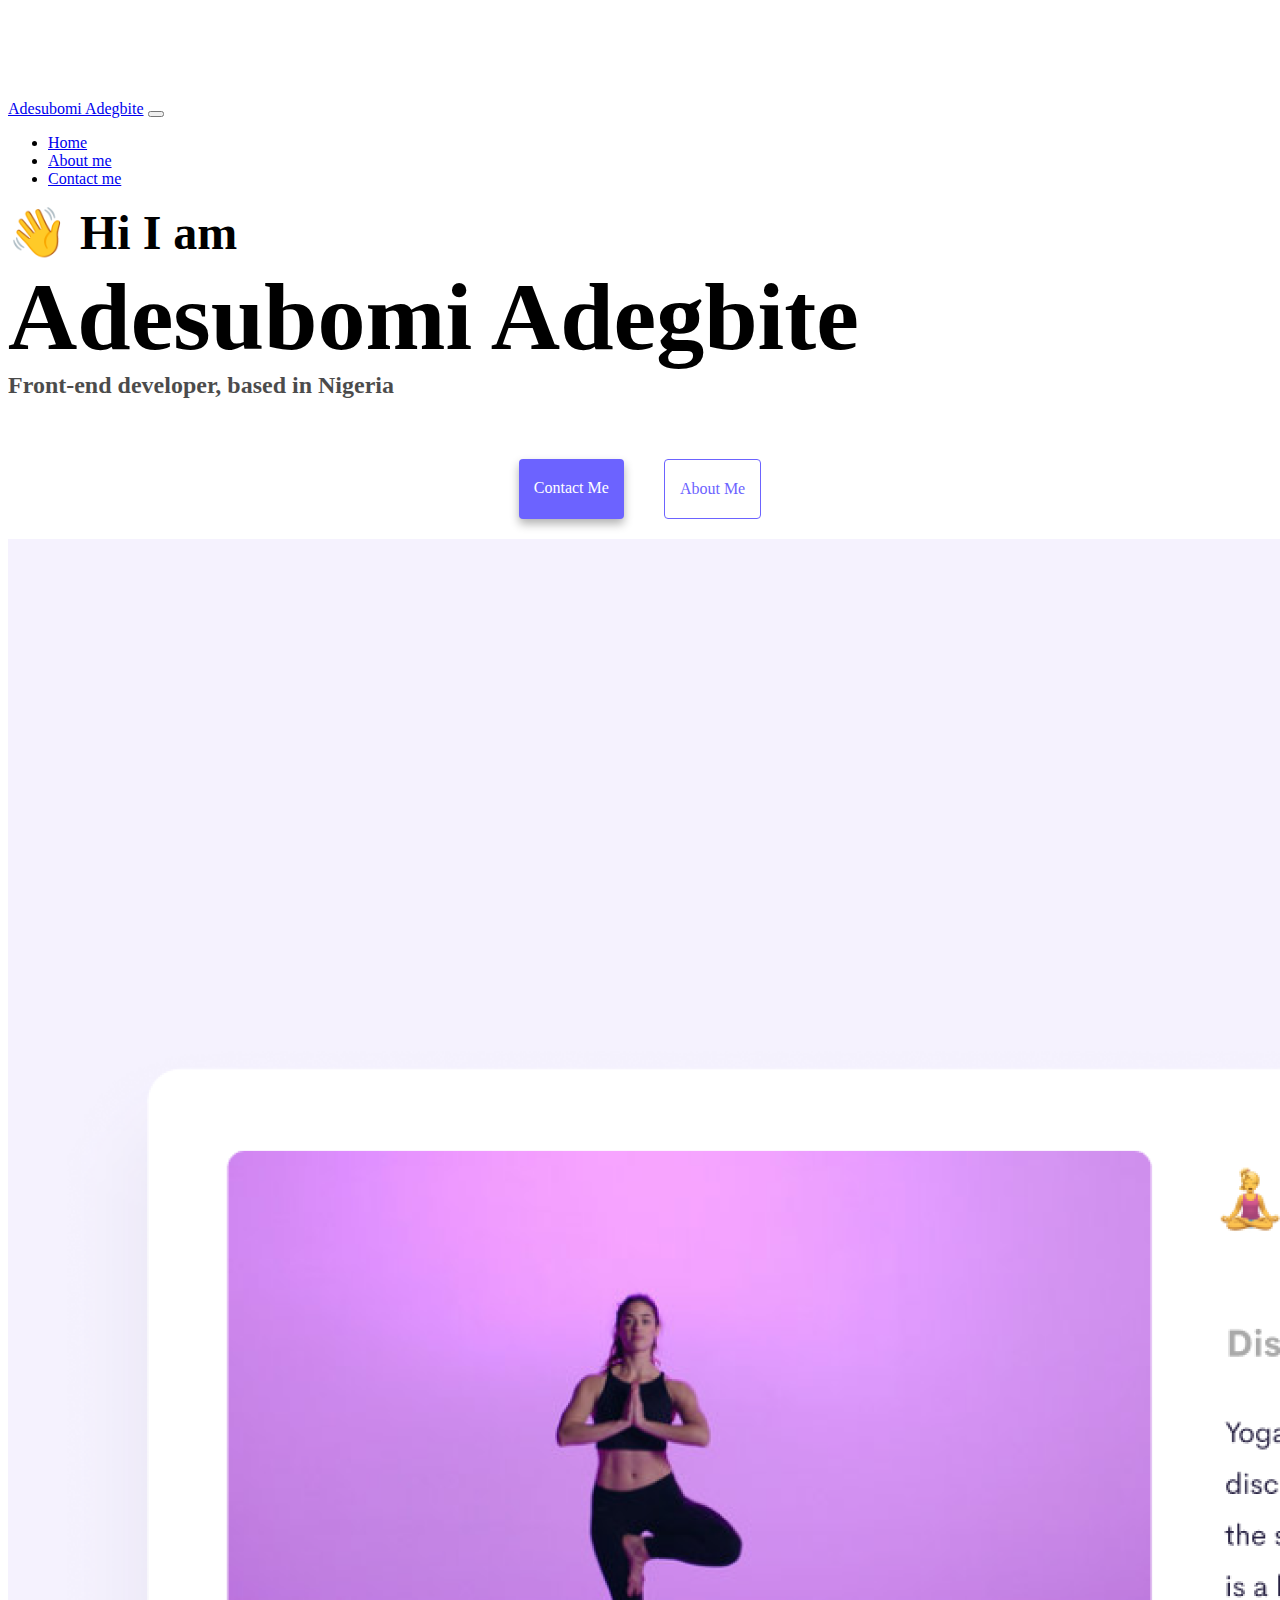
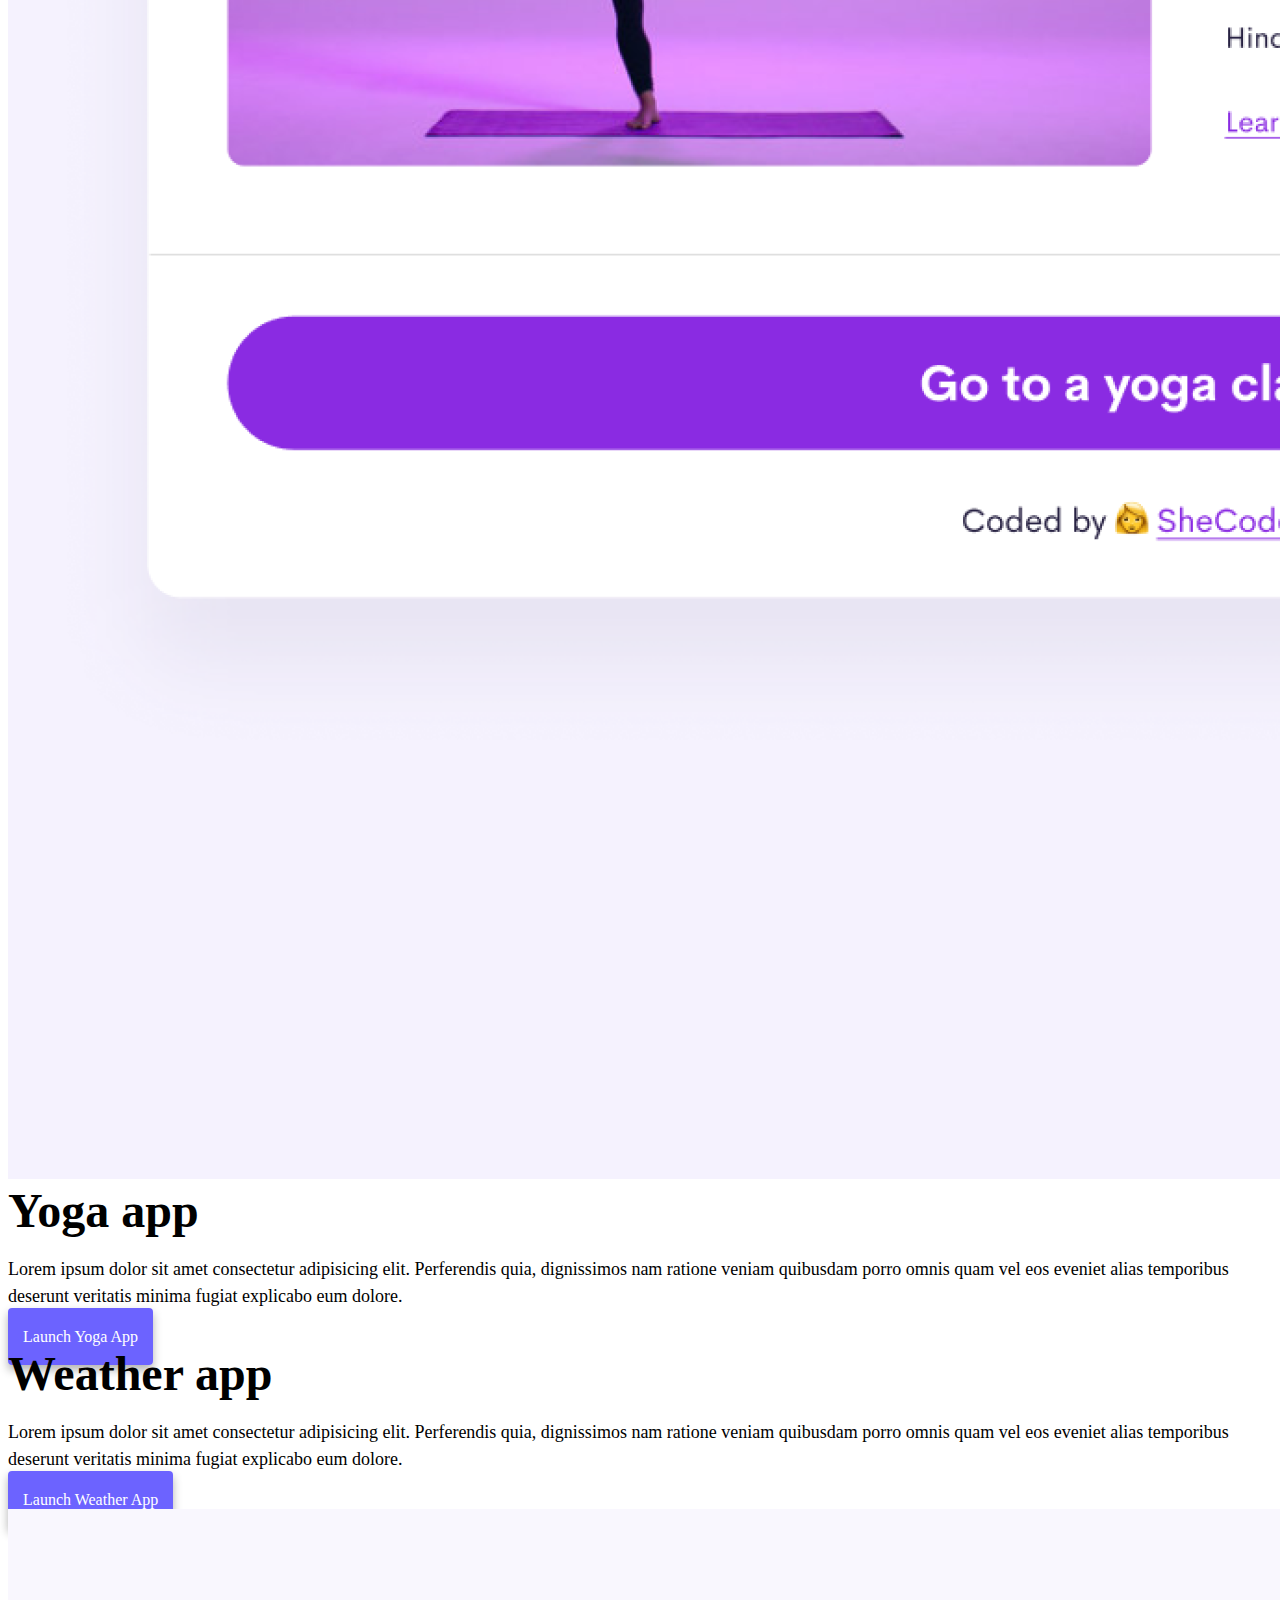
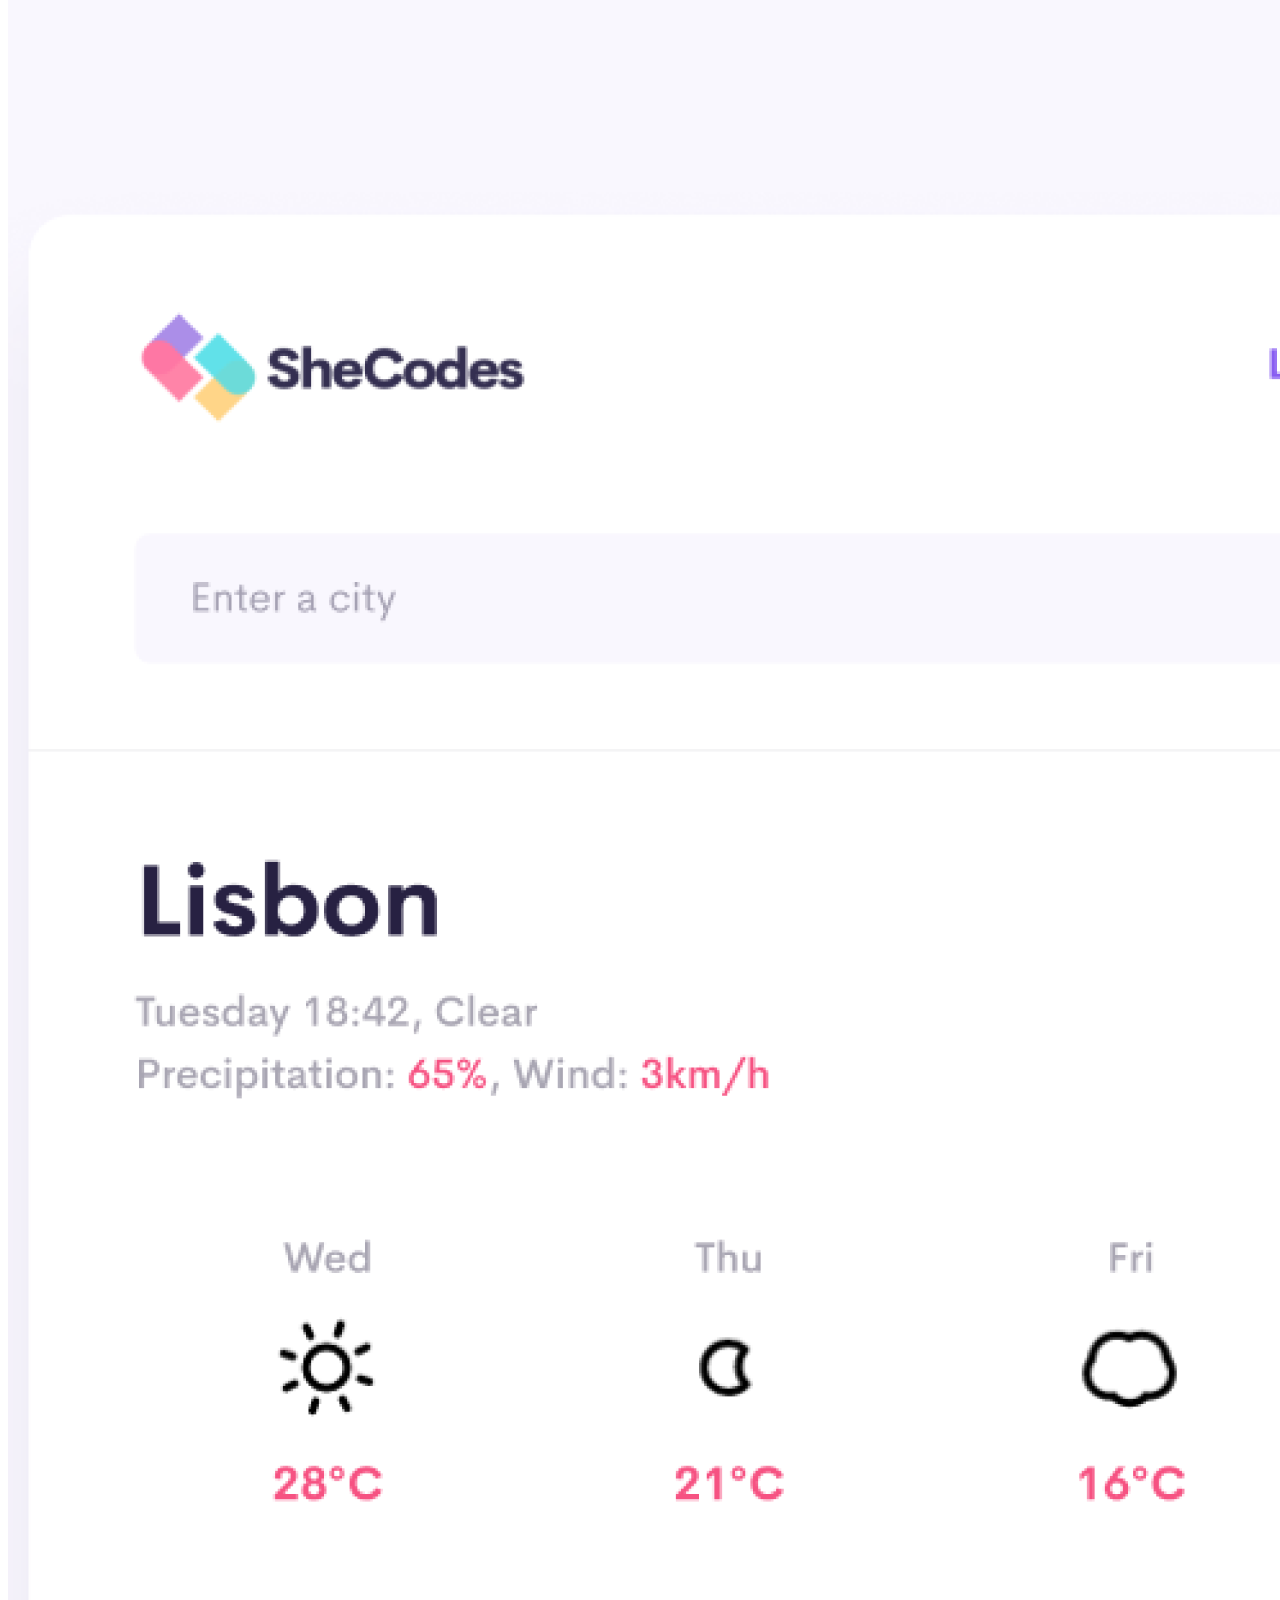
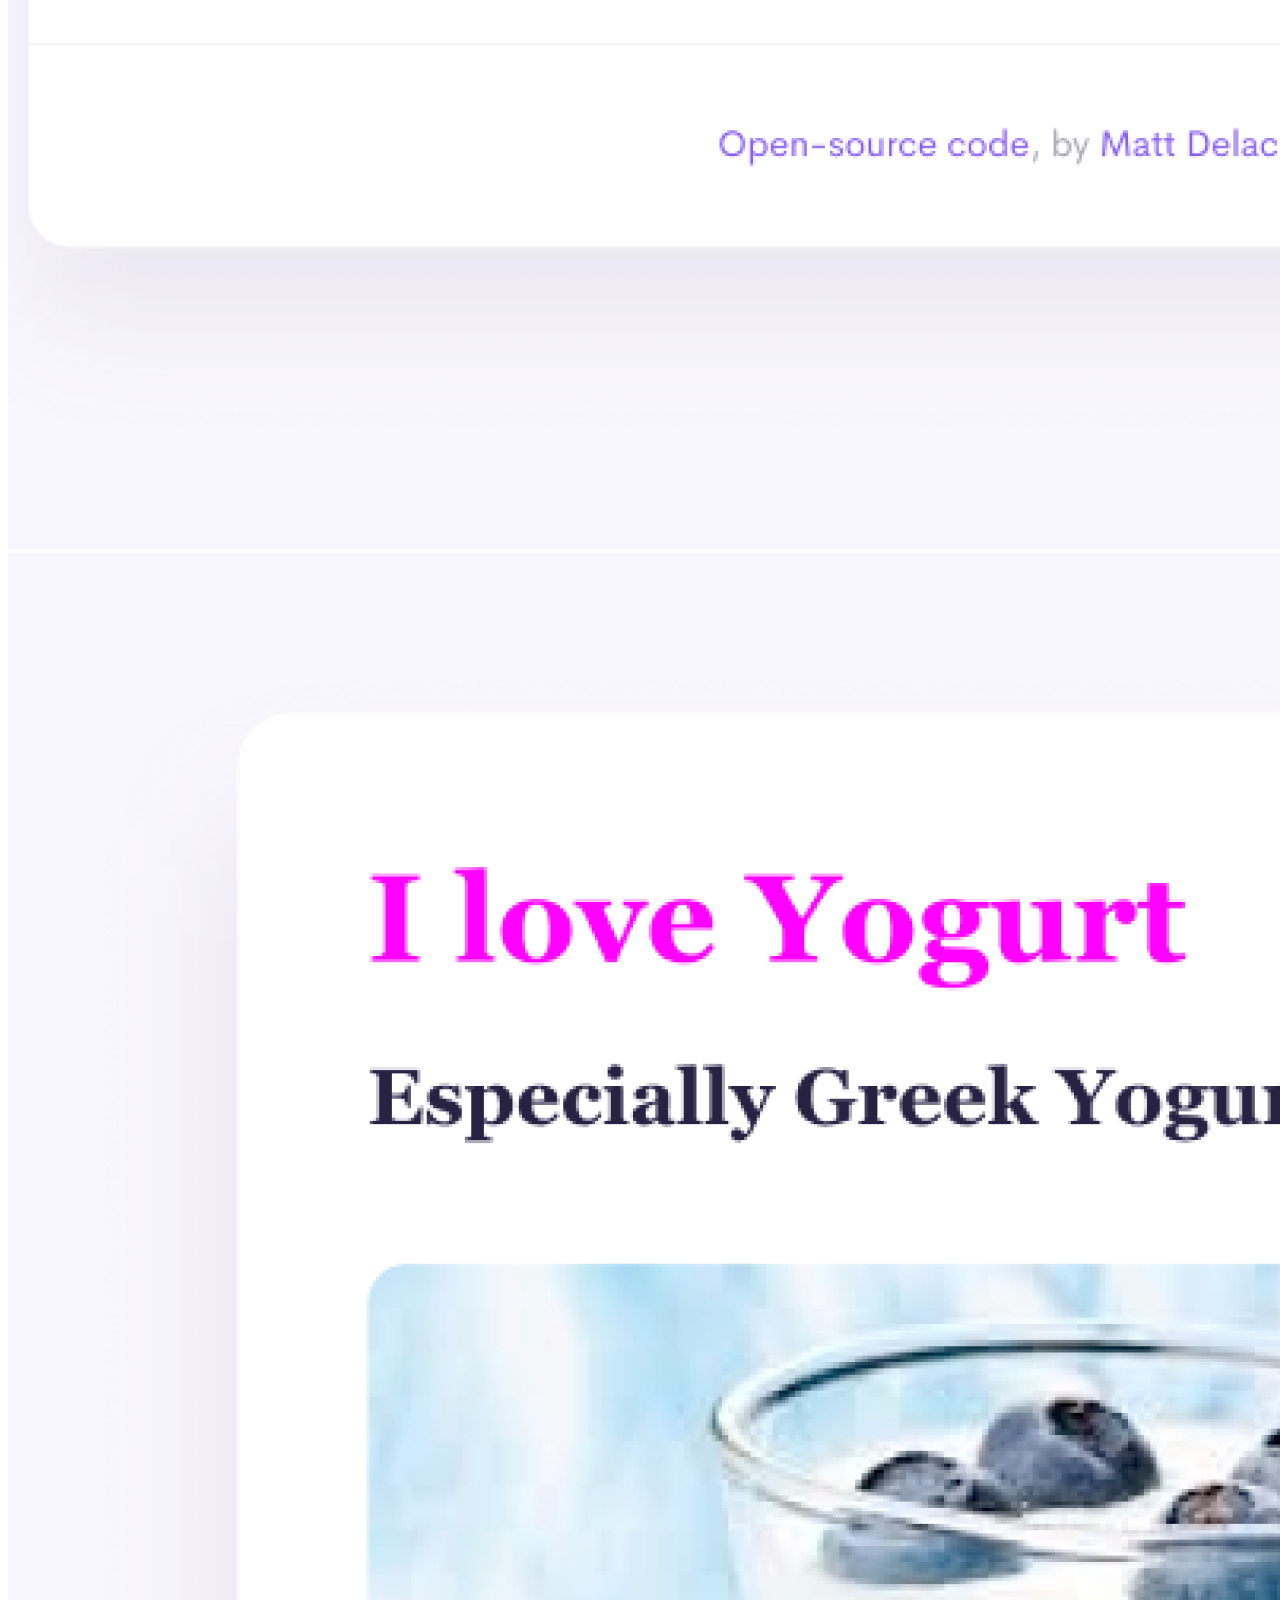
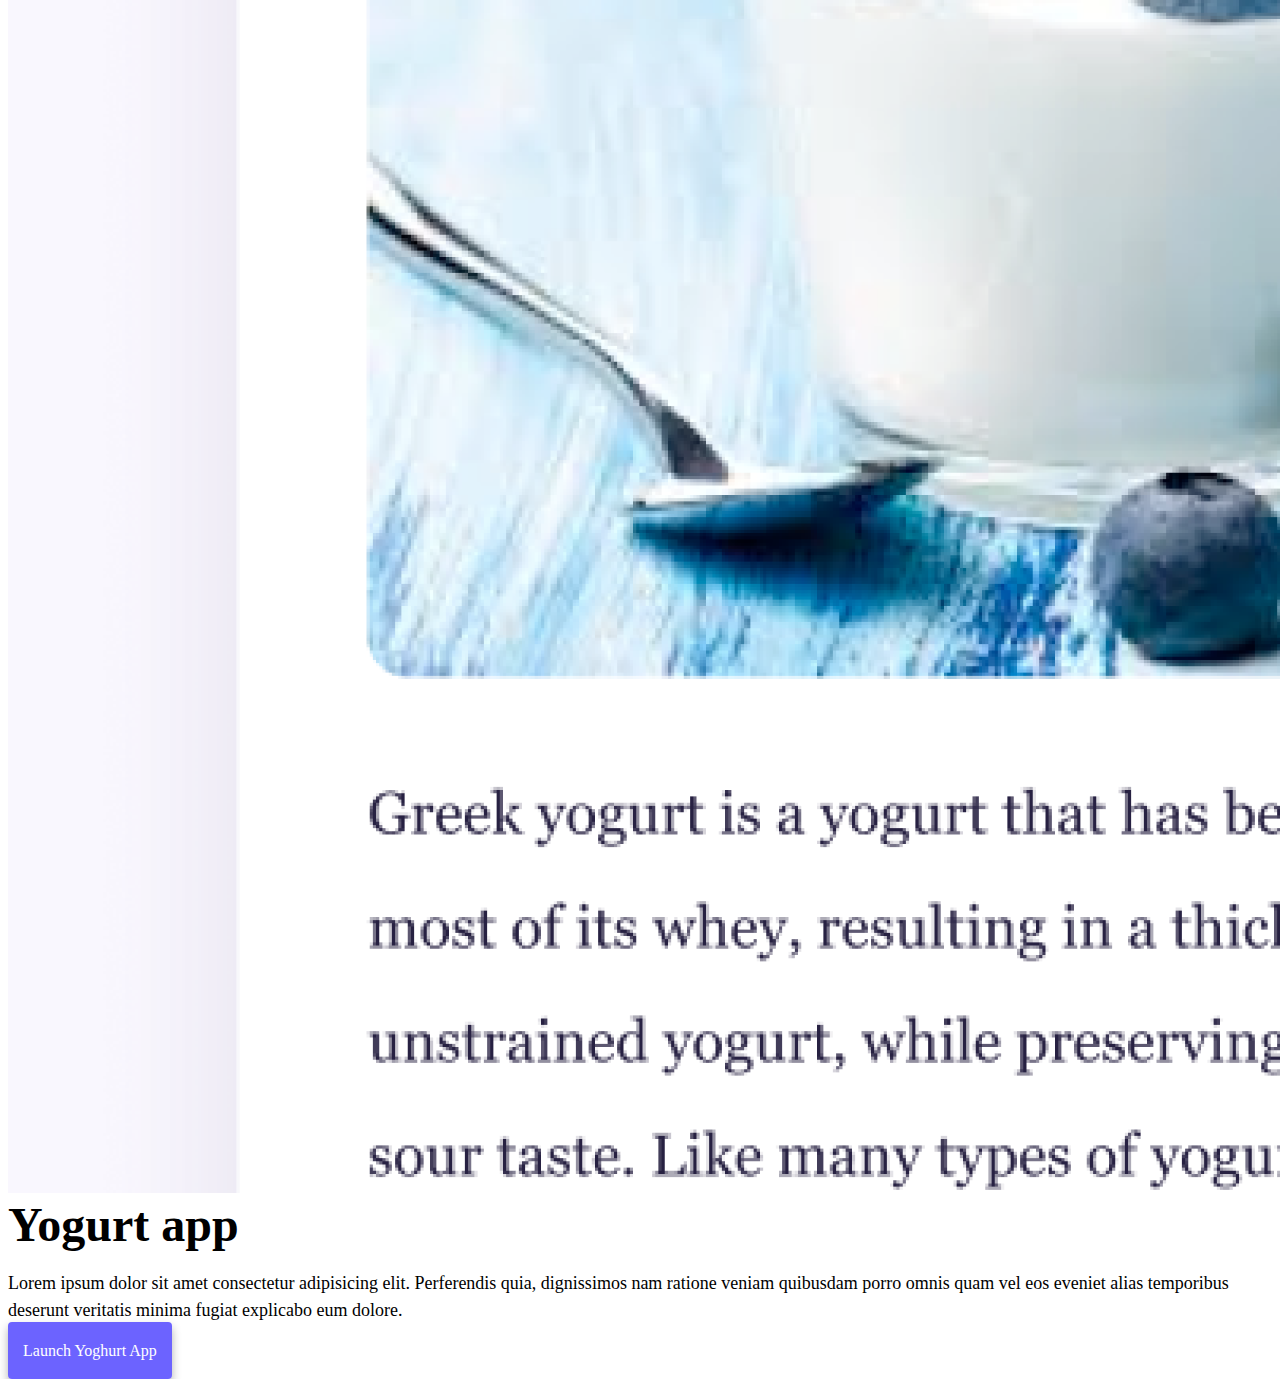
<file: index.html>
<!DOCTYPE html>
<html lang="en">
  <head>
    <meta charset="UTF-8" />
    <meta http-equiv="X-UA-Compatible" content="IE=edge" />
    <meta name="viewport" content="width=device-width, initial-scale=1.0" />
    <title>Front-end Developer in Nigeria- Adesubomi Adegbite</title>
    <meta name="description" content="Take a look at Adesubomi's projects" />
    <link
      href="https://cdn.jsdelivr.net/npm/bootstrap@5.0.0-beta2/dist/css/bootstrap.min.css"
      rel="stylesheet"
      integrity="sha384-BmbxuPwQa2lc/FVzBcNJ7UAyJxM6wuqIj61tLrc4wSX0szH/Ev+nYRRuWlolflfl"
      crossorigin="anonymous"
    />
    <script
      src="https://cdn.jsdelivr.net/npm/bootstrap@5.0.0-beta2/dist/js/bootstrap.bundle.min.js"
      integrity="sha384-b5kHyXgcpbZJO/tY9Ul7kGkf1S0CWuKcCD38l8YkeH8z8QjE0GmW1gYU5S9FOnJ0"
      crossorigin="anonymous"
    ></script>
    <link rel="stylesheet" href="/src/styles.css" />
  </head>
  <body>
    <nav class="navbar navbar-expand-lg navbar-light bg-light fixed-top">
      <div class="container">
        <a class="navbar-brand" href="/" title="Homepage">Adesubomi Adegbite</a>
        <button
          class="navbar-toggler"
          type="button"
          data-bs-toggle="collapse"
          data-bs-target="#navbarNav"
          aria-controls="navbarNav"
          aria-expanded="false"
          aria-label="Toggle navigation"
        >
          <span class="navbar-toggler-icon"></span>
        </button>
        <div class="collapse navbar-collapse" id="navbarNav">
          <ul class="navbar-nav">
            <li class="nav-item">
              <a
                class="nav-link active"
                aria-current="page"
                href="/"
                title="Home"
                >Home</a
              >
            </li>
            <li class="nav-item">
              <a
                class="nav-link"
                href="/about.html"
                title="About Adesubomi-Adesubomi.com"
                >About me</a
              >
            </li>
            <li class="nav-item">
              <a
                class="nav-link"
                href="/about.html#contact"
                title="Contact Adesubomi - subomiadegbite@gmail.com"
                >Contact me</a
              >
            </li>
          </ul>
        </div>
      </div>
    </nav>
    <h2 class="text-center">👋 Hi I am</h2>
    <h1 class="text-center">Adesubomi Adegbite</h1>
    <h3 class="text-center">Front-end developer, based in Nigeria</h3>
    <div class="navigation-links mb-5">
      <a
        href="/about.html#contact"
        class="primary-link"
        title="Contact Adesubomi"
        >Contact me</a
      >
      <a href="/about.html" class="secondary-link" title="About Adesubomi"
        >About me</a
      >
    </div>
    <div class="container">
      <div class="row">
        <div class="col-sm-6">
          <img
            src="/images/yoga.png"
            class="img-fluid rounded"
            alt="Yoga-pose"
          />
        </div>
        <div class="col-sm-6">
          <h2 class="mb-3">Yoga app</h2>
          <p>
            Lorem ipsum dolor sit amet consectetur adipisicing elit. Perferendis
            quia, dignissimos nam ratione veniam quibusdam porro omnis quam vel
            eos eveniet alias temporibus deserunt veritatis minima fugiat
            explicabo eum dolore.
          </p>
          <div class="mt-5">
            <a href="#" class="primary-link">Launch Yoga App</a>
          </div>
        </div>
      </div>
      <div class="row mt-5">
        <div class="col-sm-6">
          <h2 class="mb-3">Weather app</h2>
          <p>
            Lorem ipsum dolor sit amet consectetur adipisicing elit. Perferendis
            quia, dignissimos nam ratione veniam quibusdam porro omnis quam vel
            eos eveniet alias temporibus deserunt veritatis minima fugiat
            explicabo eum dolore.
          </p>
          <div class="mt-5">
            <a href="#" class="primary-link">Launch Weather App</a>
          </div>
        </div>
        <div class="col-sm-6">
          <img
            src="/images/weather.png"
            class="img-fluid rounded"
            alt="Weather-app"
          />
        </div>
      </div>
      <div class="row mt-5">
        <div class="col-sm-6">
          <img
            src="/images/yogurt.png"
            class="img-fluid rounded"
            alt="Yoghurt"
          />
        </div>
        <div class="col-sm-6">
          <h2 class="mb-3">Yogurt app</h2>
          <p>
            Lorem ipsum dolor sit amet consectetur adipisicing elit. Perferendis
            quia, dignissimos nam ratione veniam quibusdam porro omnis quam vel
            eos eveniet alias temporibus deserunt veritatis minima fugiat
            explicabo eum dolore.
          </p>
          <div class="mt-5">
            <a href="#" class="primary-link">Launch Yoghurt App</a>
          </div>
        </div>
      </div>
    </div>
  </body>
</html>
</file>
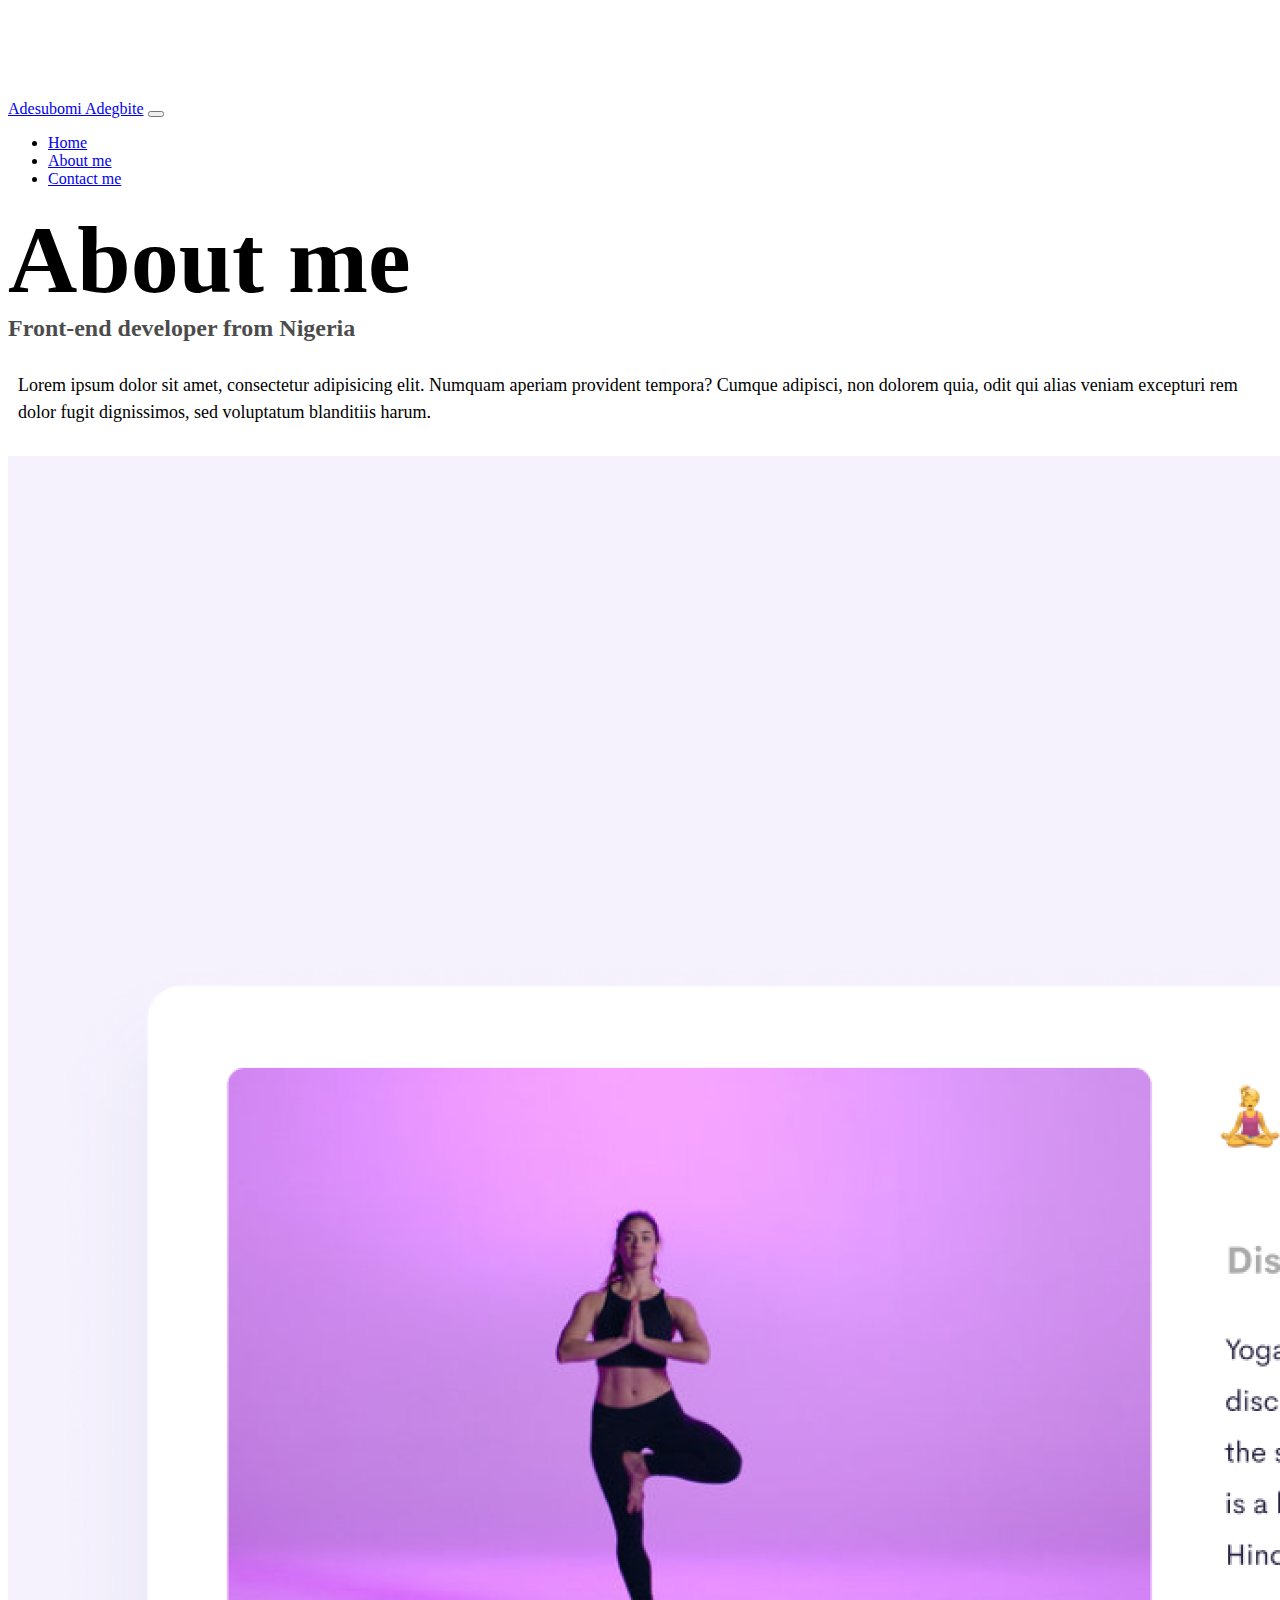
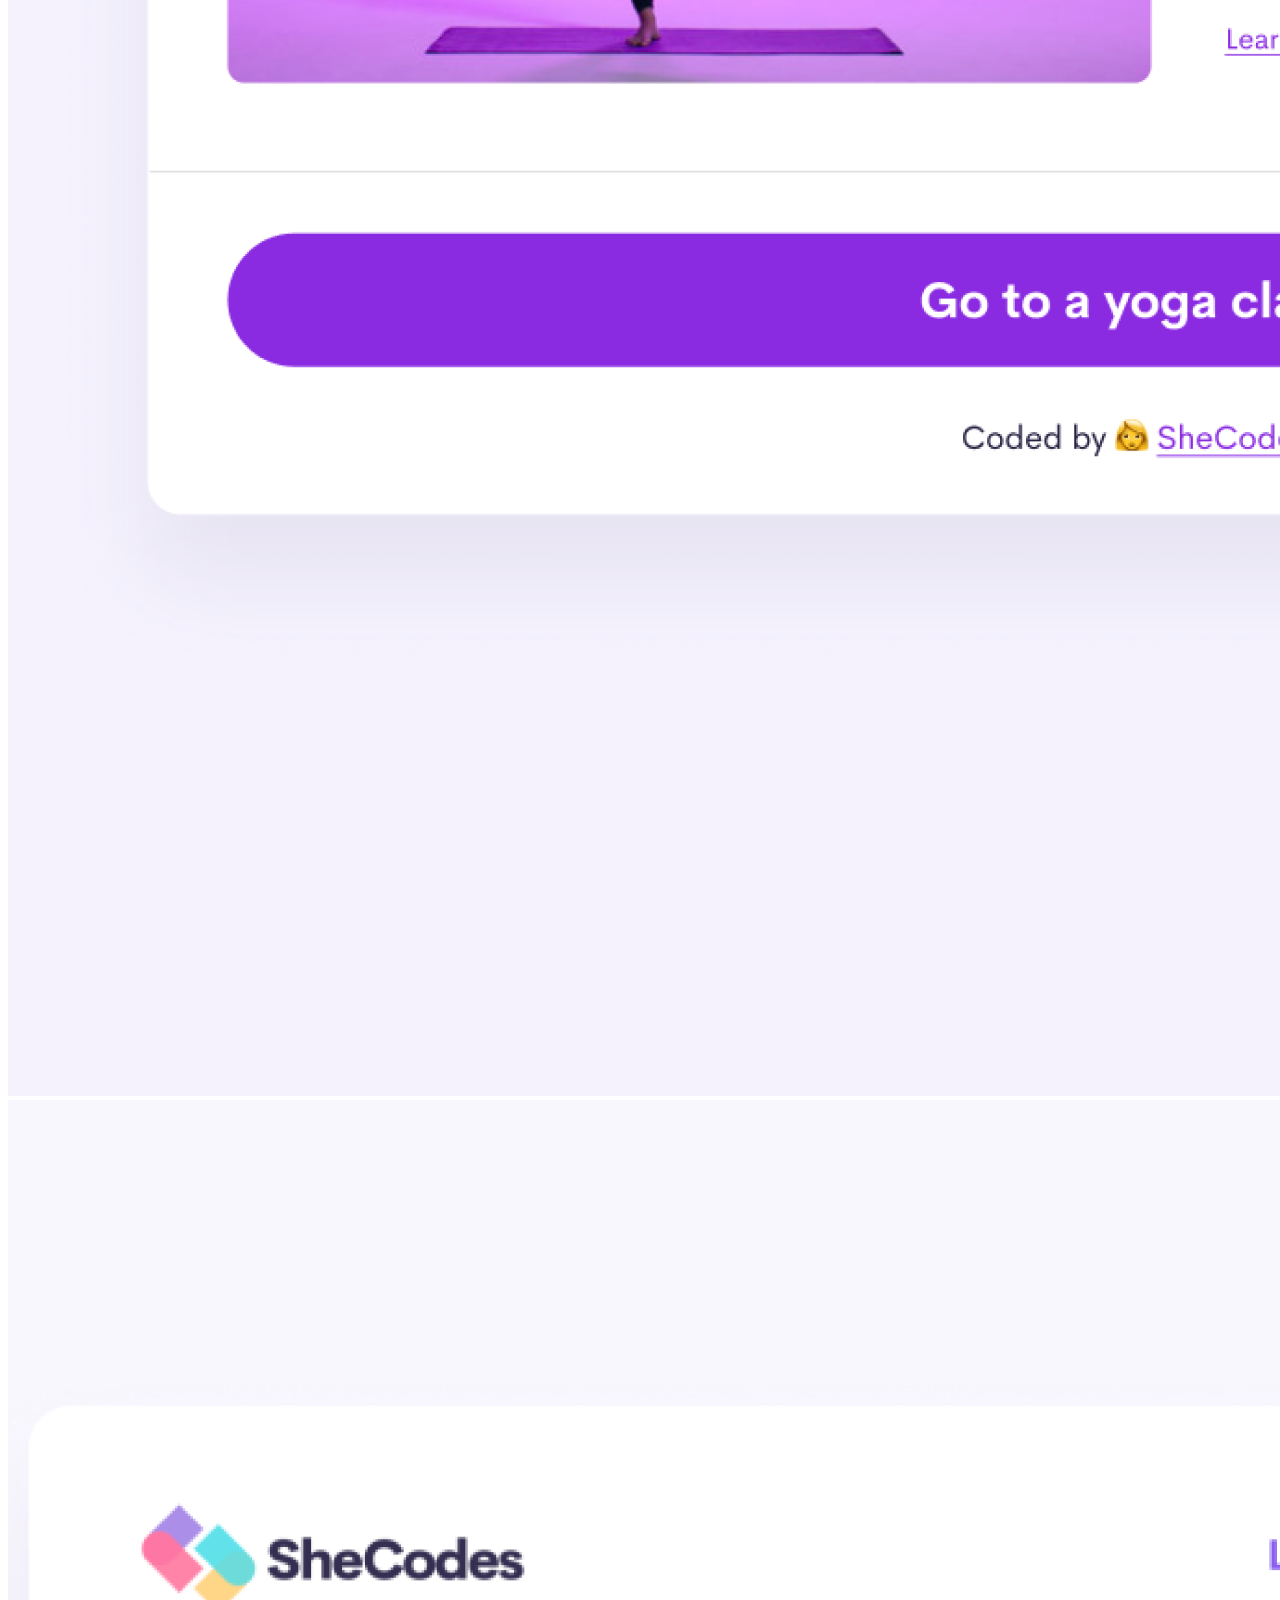
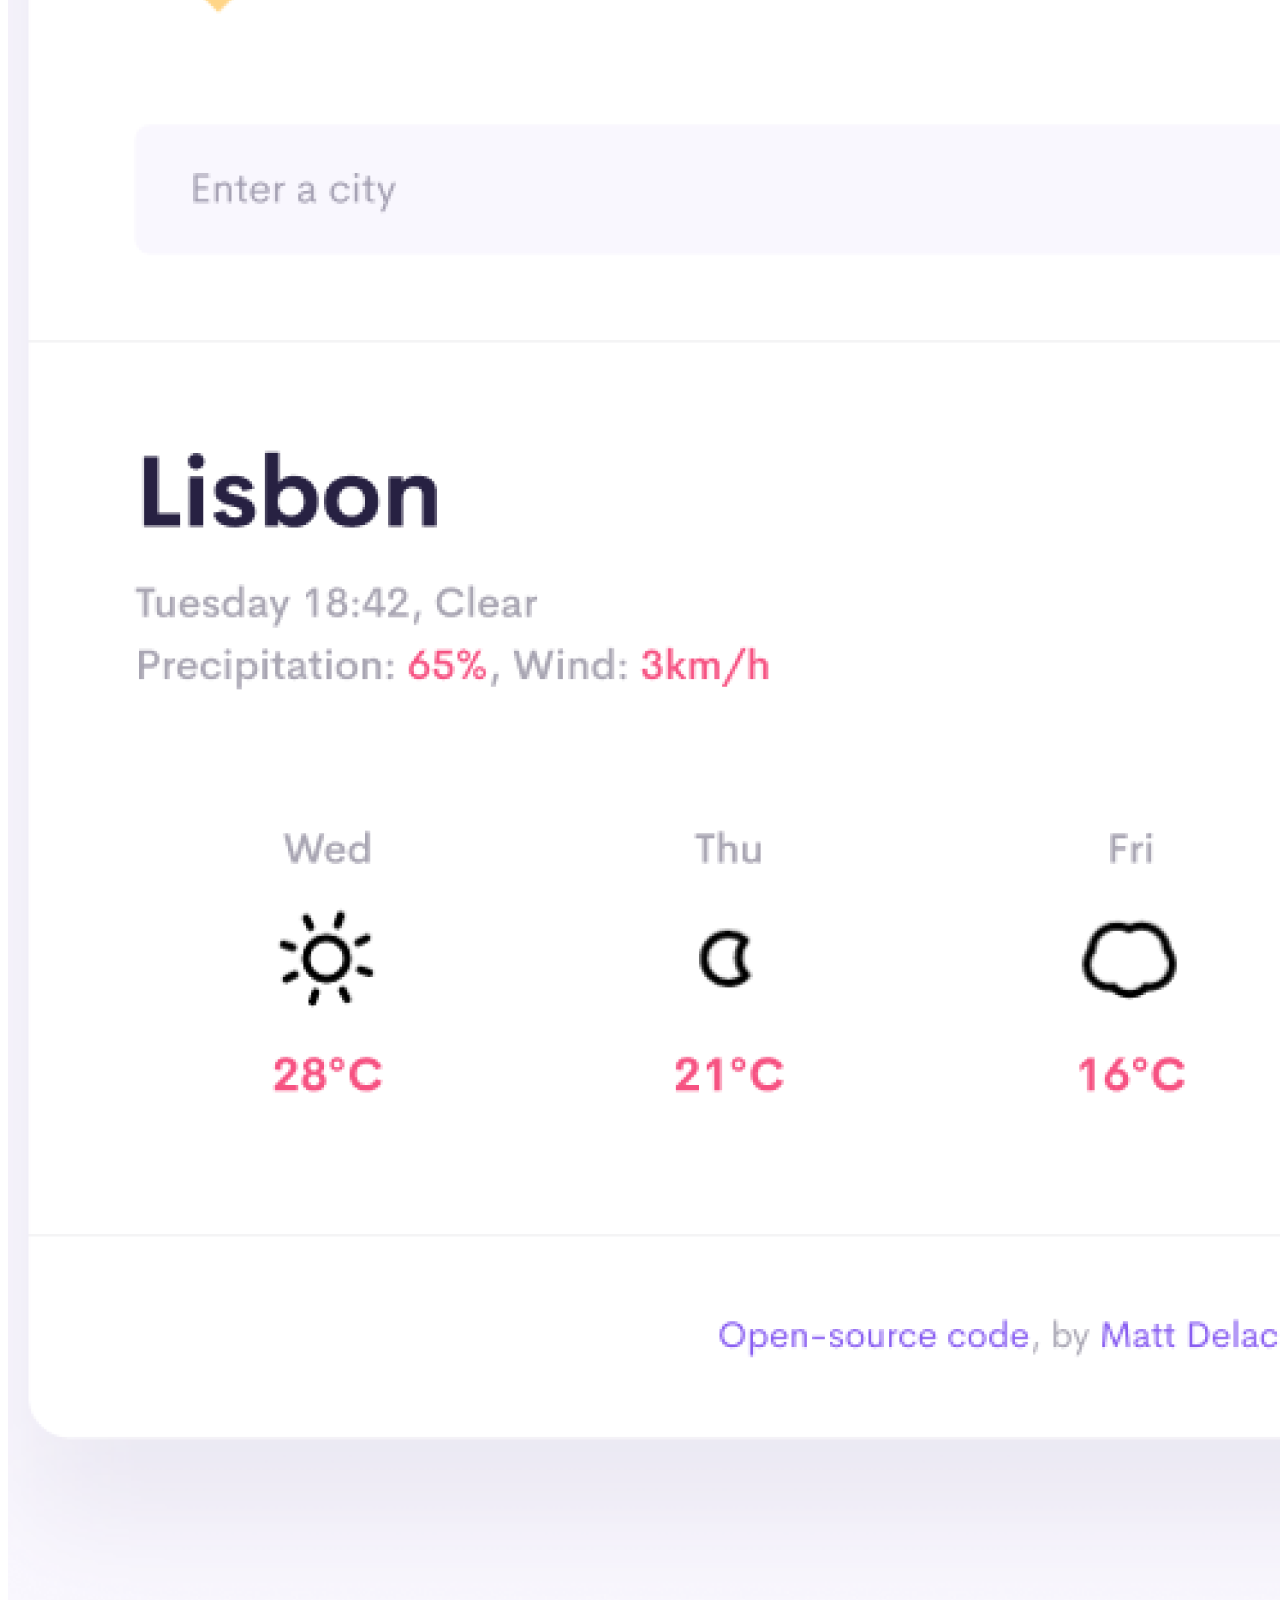
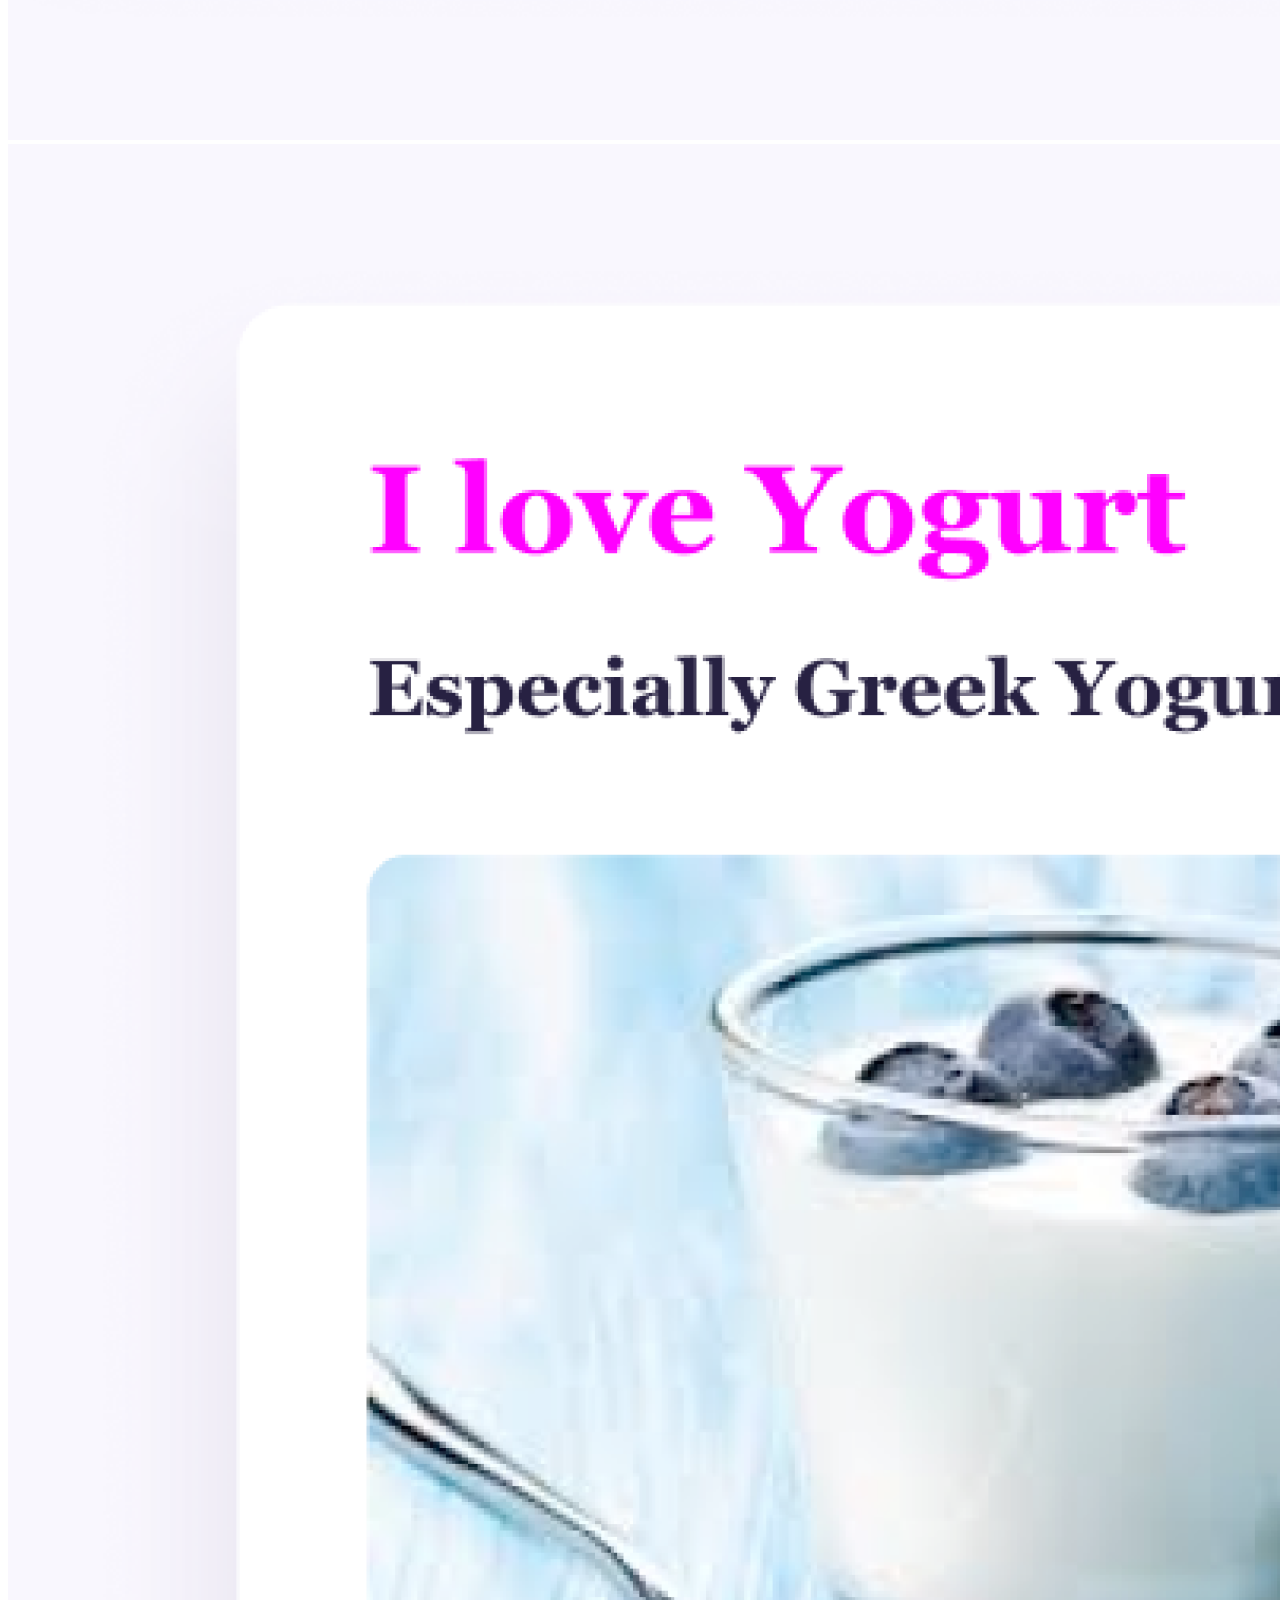
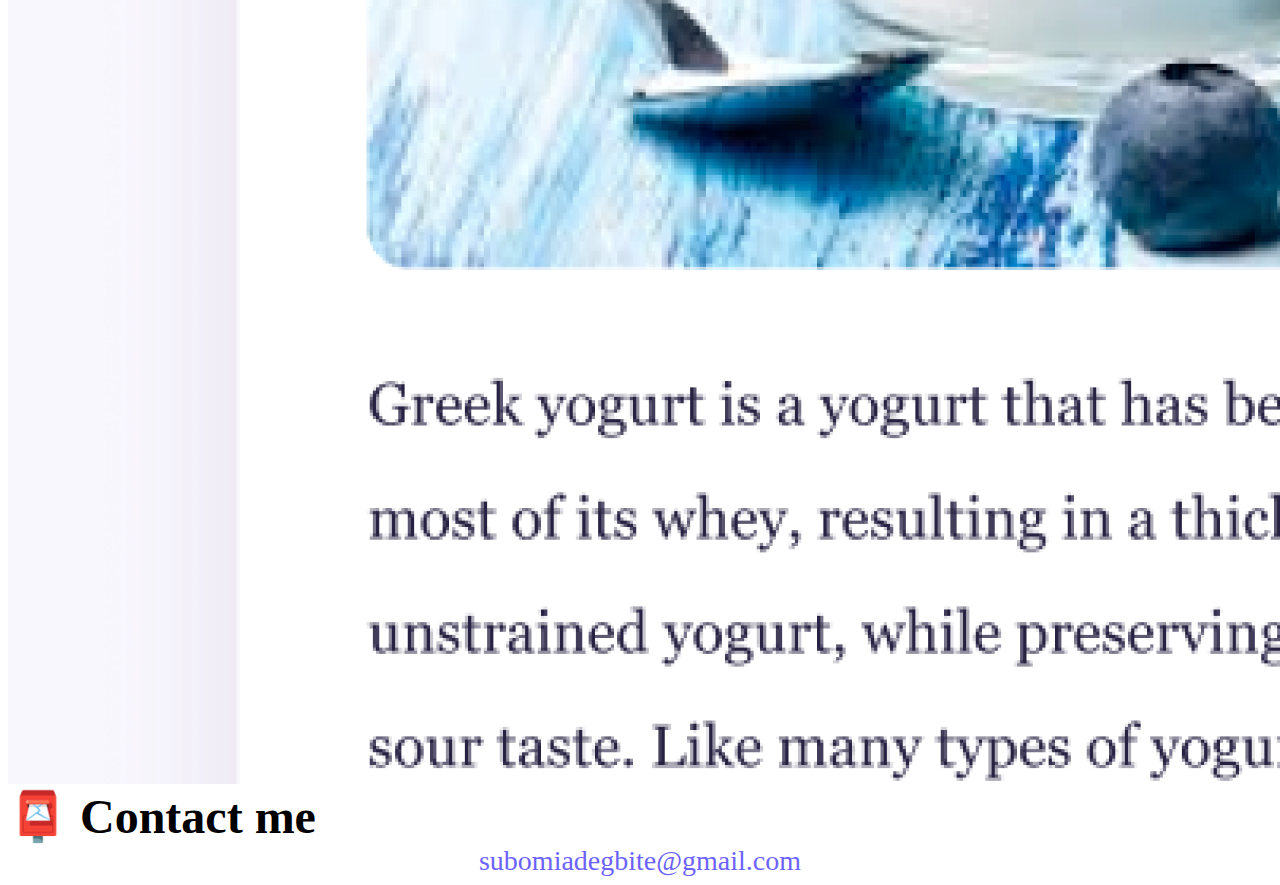
<file: about.html>
<!DOCTYPE html>
<html lang="en">
  <head>
    <meta charset="UTF-8" />
    <meta http-equiv="X-UA-Compatible" content="IE=edge" />
    <meta name="viewport" content="width=device-width, initial-scale=1.0" />
    <link
      href="https://cdn.jsdelivr.net/npm/bootstrap@5.0.0-beta2/dist/css/bootstrap.min.css"
      rel="stylesheet"
      integrity="sha384-BmbxuPwQa2lc/FVzBcNJ7UAyJxM6wuqIj61tLrc4wSX0szH/Ev+nYRRuWlolflfl"
      crossorigin="anonymous"
    />
    <script
      src="https://cdn.jsdelivr.net/npm/bootstrap@5.0.0-beta2/dist/js/bootstrap.bundle.min.js"
      integrity="sha384-b5kHyXgcpbZJO/tY9Ul7kGkf1S0CWuKcCD38l8YkeH8z8QjE0GmW1gYU5S9FOnJ0"
      crossorigin="anonymous"
    ></script>
    <link rel="stylesheet" href="/src/styles.css" />
    <title>
      Learn more about Adesubomi Adegbite-Front-end Developer in Nigeria
    </title>
    <meta name="description" content="Get to know Adesubomi better" />
  </head>
  <body>
    <nav class="navbar navbar-expand-lg navbar-light bg-light fixed-top">
      <div class="container">
        <a class="navbar-brand" href="/" title="Homepage">Adesubomi Adegbite</a>
        <button
          class="navbar-toggler"
          type="button"
          data-bs-toggle="collapse"
          data-bs-target="#navbarNav"
          aria-controls="navbarNav"
          aria-expanded="false"
          aria-label="Toggle navigation"
        >
          <span class="navbar-toggler-icon"></span>
        </button>
        <div class="collapse navbar-collapse" id="navbarNav">
          <ul class="navbar-nav">
            <li class="nav-item">
              <a class="nav-link" aria-current="page" href="/" title="Homepage"
                >Home</a
              >
            </li>
            <li class="nav-item">
              <a
                class="nav-link active"
                href="/about.html"
                title="About Adesubomi-Adesubomi.com"
                >About me</a
              >
            </li>
            <li class="nav-item">
              <a
                class="nav-link"
                href="/about.html#contact"
                title="Contact Me - subomiadegbite@gmail.com"
                >Contact me</a
              >
            </li>
          </ul>
        </div>
      </div>
    </nav>
    <h1 class="text-center">About me</h1>
    <h3 class="text-center">Front-end developer from Nigeria</h3>
    <div class="about-paragraphs text-center">
      <p>
        Lorem ipsum dolor sit amet, consectetur adipisicing elit. Numquam
        aperiam provident tempora? Cumque adipisci, non dolorem quia, odit qui
        alias veniam excepturi rem dolor fugit dignissimos, sed voluptatum
        blanditiis harum.
      </p>
    </div>
    <div class="container">
      <div class="row">
        <div class="col-sm-4">
          <img
            src="/images/yoga.png"
            class="img-fluid p-2 mb-4 shadow rounded"
            alt="Yoga-pose"
          />
        </div>
        <div class="col-sm-4">
          <img
            src="/images/weather.png"
            class="img-fluid p-2 mb-4 shadow rounded"
            alt="Weather-app"
          />
        </div>
        <div class="col-sm-4">
          <img
            src="/images/yogurt.png"
            class="img-fluid p-2 mb-4 shadow rounded"
            alt="Yoghurt"
          />
        </div>
      </div>
    </div>
    <div id="contact" class="mt-5">
      <h2 class="text-center">📮 Contact me</h2>
      <a href="mailto:subomiadegbite@gmail.com" class="email-link">
        subomiadegbite@gmail.com
      </a>
    </div>
  </body>
</html>
</file>
<file: src/styles.css>
:root {
  --primary-color: #6c63ff;
  --secondary-color: #f5f2fe;
  --box-shadow: 0 5px 10px rgba(0, 0, 0, 0.3);
}

body {
  margin-top: 100px;
}

h1,
h2,
h3 {
  margin: 0;
}

h1 {
  font-size: 96px;
}

h2 {
  font-size: 48px;
}

h3 {
  font-size: 24px;
  opacity: 0.7;
}

p {
  font-size: 18px;
  line-height: 1.5;
}

.navigation-links {
  display: flex;
  margin-top: 40px;
  justify-content: center;
}

.navigation-links a {
  margin: 20px;
}

.primary-link {
  border-radius: 4px;
  padding: 20px 15px;
  text-decoration: none;
  text-transform: capitalize;
  background: var(--primary-color);
  box-shadow: var(--box-shadow);
  color: white;
}

.secondary-link {
  border-radius: 4px;
  padding: 20px 15px;
  text-decoration: none;
  text-transform: capitalize;
  color: var(--primary-color);
  border: 1px solid var(--primary-color);
}

.homepage-link {
  color: var(--primary-color);
  text-align: center;
  display: block;
}

.about-paragraphs {
  margin: 30px 0;
}

.about-paragraphs p {
  margin: 10px;
}

.email-link {
  display: flex;
  justify-content: center;
  color: var(--primary-color);
  font-size: 28px;
  text-decoration: none;
}

.email-link:hover {
  text-decoration: underline;
}

@media (max-width) {
  h1 {
    font-size: 36px;
    line-height: 1;
  }
  h2 {
    font-size: 36px;
  }
}
</file>
